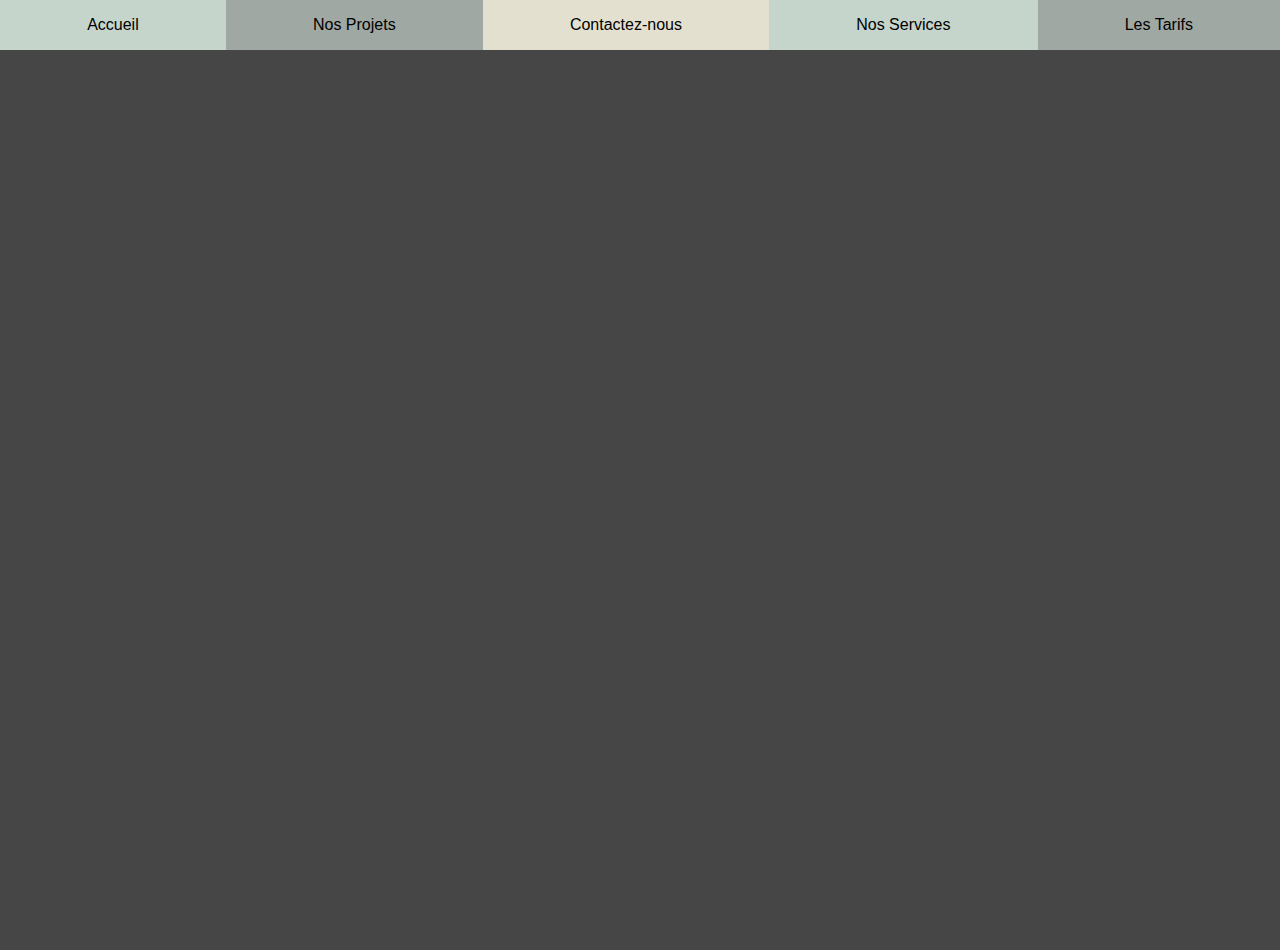
<file: index.html>
<!DOCTYPE html>
<html lang="fr">
<head>
    <meta charset="utf-8">
    <meta name="viewport" content="with=device-width, initial scale=1.0">
    <meta http-equiv="X-UA-Compatible" content="ie=edge">
    <title>Accueil</title>
    <link rel="stylesheet" href="style.css">
</head>
<body>

    <div class="menu">
        <div class="item item1">Accueil</div>
        <div class="item item2">Nos Projets</div>
        <div class="item item3">Contactez-nous</div>
        <div class="item item4">Nos Services</div>
        <div class="item item5">Les Tarifs</div>
    </div>

    <div class="accueil"></div>

</body>
</html>
</file>
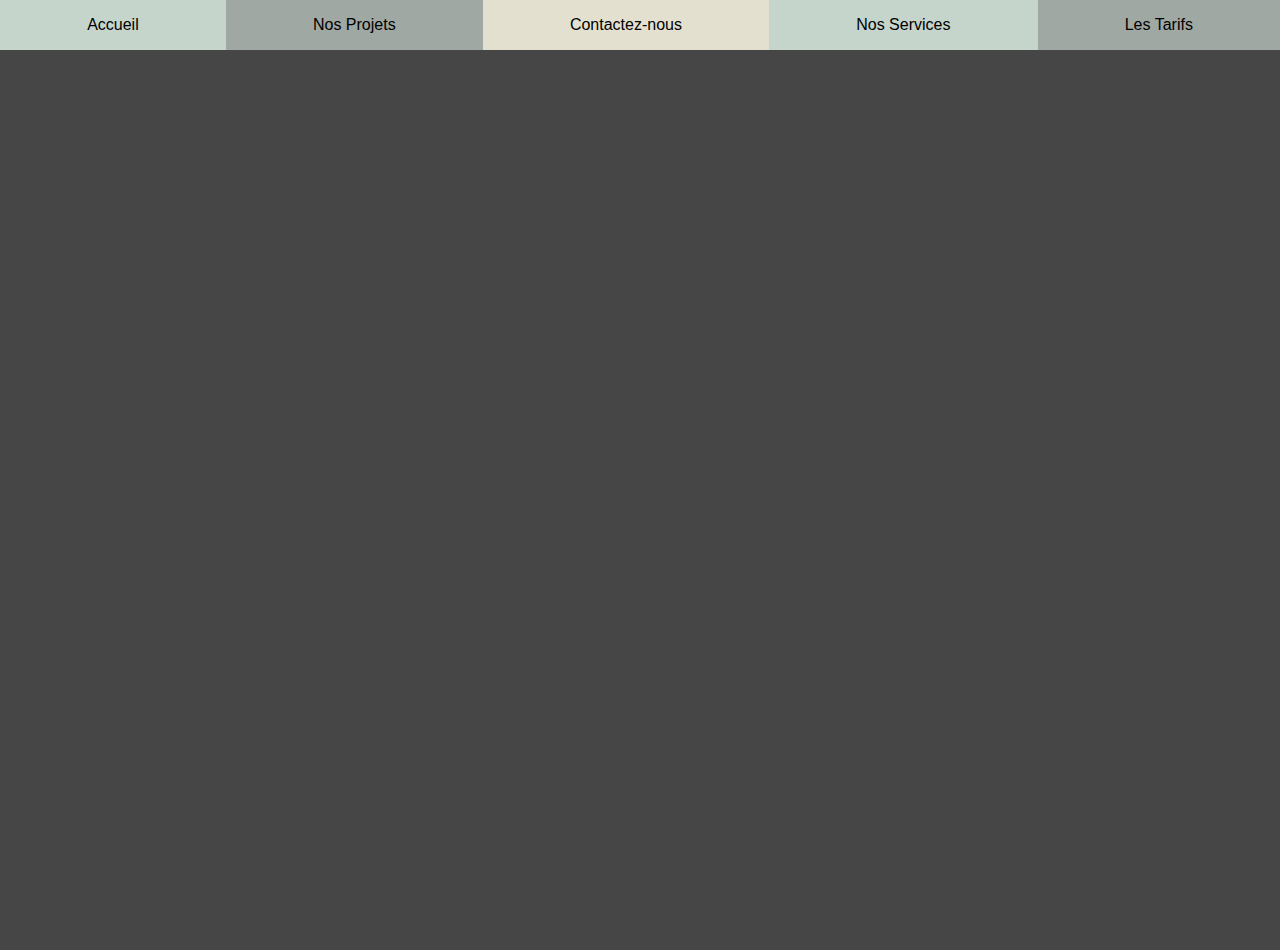
<file: Background.html>
<!DOCTYPE html>
<html lang="fr">
<head>
    <meta charset="utf-8">
    <meta name="viewport" content="with=device-width, initial scale=1.0">
    <meta http-equiv="X-UA-Compatible" content="ie=edge">
    <title>Titre de la page</title>
    <link rel="stylesheet" href="style.css">
</head>
<body>

    <div class="menu">
        <div class="item item1">Accueil</div>
        <div class="item item2">Nos Projets</div>
        <div class="item item3">Contactez-nous</div>
        <div class="item item4">Nos Services</div>
        <div class="item item5">Les Tarifs</div>
    </div>

    <div class="accueil"></div>

</body>
</html>
</file>
<file: style.css>
.menu {
    display: flex;
    height: 50px;
}
.item {
    display: flex;
    justify-content: center;
    align-items: center;
    flex-grow: 1;
}
.item1 {
    background: #c5d5cb;
}
.item2 {
    background: #9fa8a3;
}
.item3 {
    background: #e3e0cf;
}
.item4 {
    background: #c5d5cb;
}
.item5 {
    background: #9fa8a3;
}
.item6 {
    background: #e3e0cf;
}
/* max-width, si l'écran est inf ou égal alors {...} */
/* max-width = desktop-first */
/* min-width, si l'écran est supérieur ou égal, alors {...} */
/* min-width = mobile-first */
/* all, print, screen, speech */
@media screen and (max-width: 800px) {
    .menu {
        flex-direction: column;
        height: auto;
    }
    .item {
        height: 50px;
    }
}
/*  lier les deux */
@media screen and (max-width: 1000px) and (min-width: 800px) {
    body {
        color: red;
    }
}








body {
    margin: 0;
    padding: 0;
    width: 100%;
    height: 100vh;
    font-family: sans-serif;
}

.accueil {
    height: 100%;
    width: 100%;
    background: url("https://source.unsplash.com/random/1600x900");
    background-repeat: no-repeat;
    background-size: cover;
    background-color: #464646;
    background-position: center;
}
</file>
